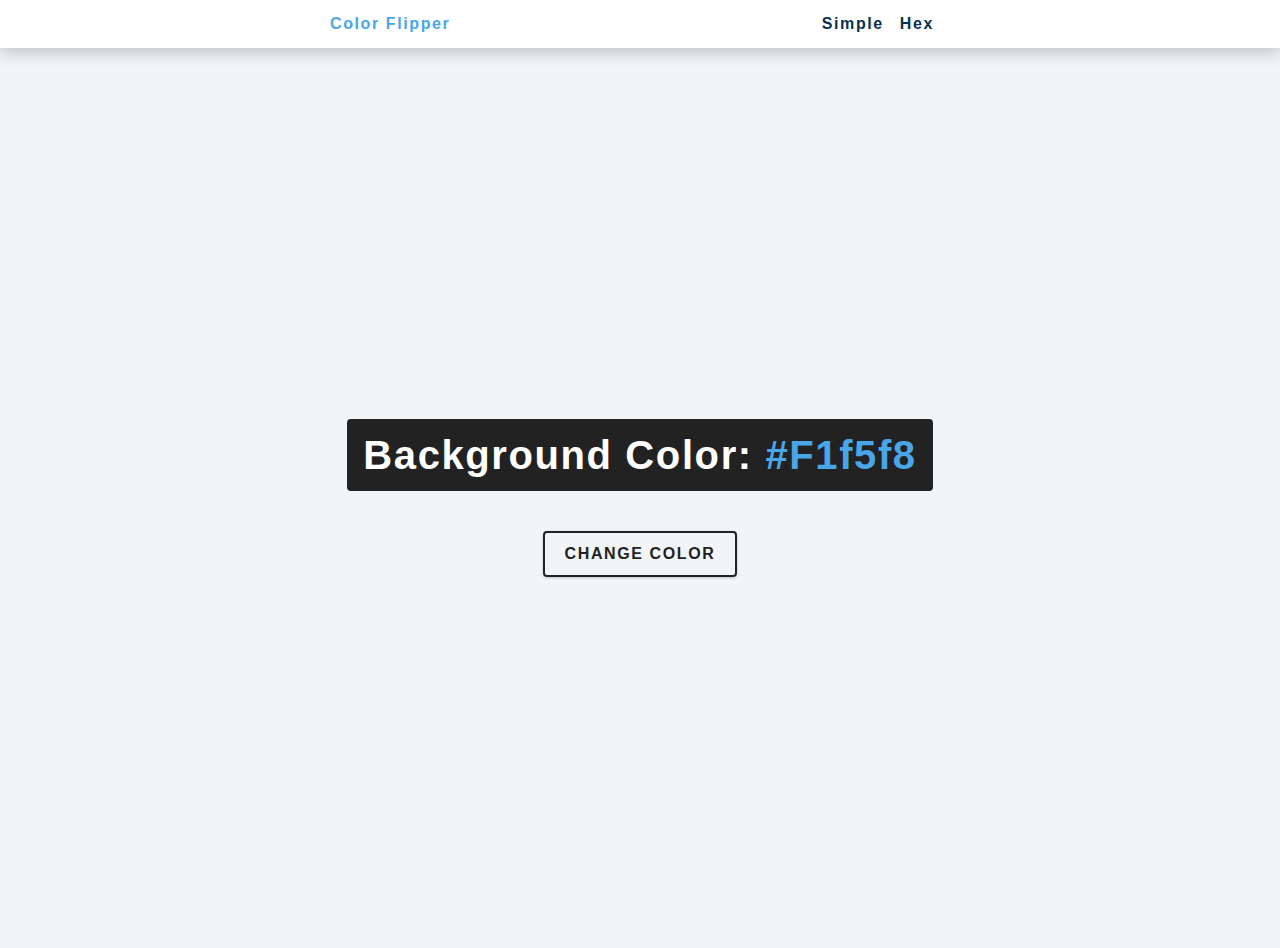
<file: index.html>
<!DOCTYPE html>
<html lang="en">
<head>
    <meta charset="UTF-8">
    <meta name="viewport" content="width=device-width, initial-scale=1.0">
    <title>Color Flipper Simple</title>
    <link rel="stylesheet" href="style.css"/> 
</head>
<body>
    <nav>
        <div class="nav-center">
            <h4>Color Flipper</h4>
            <ul class="nav-links">
                <li>
                    <a href="index.html">Simple</a>
                </li>
                <li>
                    <a href="hex.html">Hex</a> 
                </li>
            </ul>
        </div>
    </nav>
    <main>
        <div class="container">
            <h2>Background Color: <span class="color">#f1f5f8</span></h2>
            <button class="btn btn-hero" id="btn">Change Color</button> 
        </div>
    </main>
    <script src="app.js"></script> 
</body>
</html>
</file>
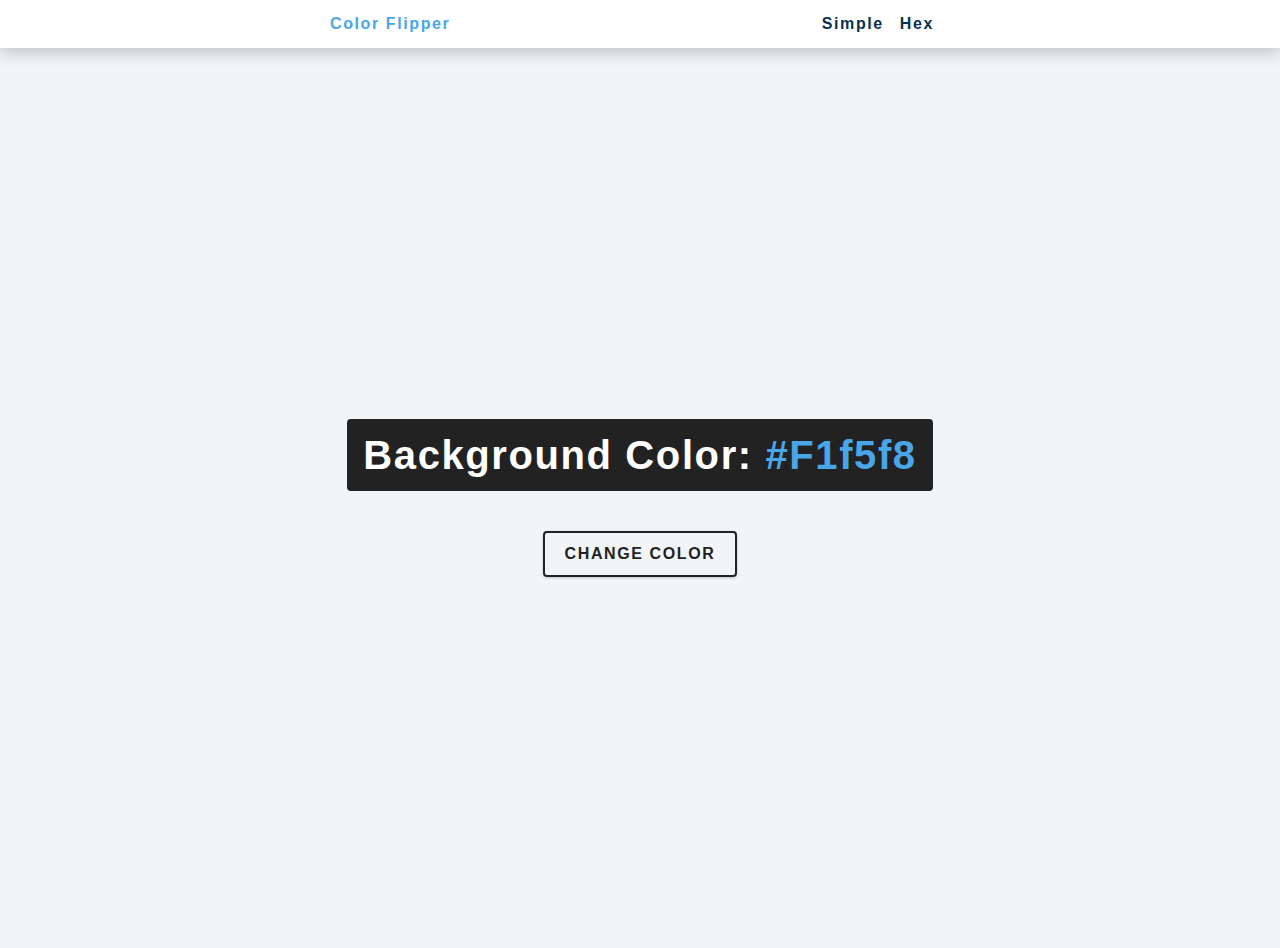
<file: hex.html>
<!DOCTYPE html>
<html lang="en">
<head>
    <meta charset="UTF-8">
    <meta name="viewport" content="width=device-width, initial-scale=1.0">
    <title>Color Flipper Simple</title>
    <link rel="stylesheet" href="style.css"/> 
</head>
<body>
    <nav>
        <div class="nav-center">
            <h4>Color Flipper</h4>
            <ul class="nav-links">
                <li>
                    <a href="index.html">Simple</a>
                </li>
                <li>
                    <a href="hex.html">Hex</a> 
                </li>
            </ul>
        </div>
    </nav>
    <main>
        <div class="container">
            <h2>Background Color: <span class="color">#f1f5f8</span></h2>
            <button class="btn btn-hero" id="btn">Change Color</button> 
        </div>
    </main>
    <script src="hex.js"></script> 
</body>
</html>
</file>
<file: style.css>
:root {
    /* Primary color shades */
    --clr-primary-1: hsl(205, 86%, 17%);
    --clr-primary-2: hsl(205, 77%, 27%);
    --clr-primary-3: hsl(205, 72%, 37%);
    --clr-primary-4: hsl(205, 63%, 48%);
    --clr-primary-5: hsl(205, 78%, 60%); /* Main Primary Color */
    --clr-primary-6: hsl(205, 89%, 70%);
    --clr-primary-7: hsl(205, 90%, 76%);
    --clr-primary-8: hsl(205, 86%, 81%);
    --clr-primary-9: hsl(205, 90%, 88%);
    --clr-primary-10: hsl(205, 100%, 96%);
    
    /* Grey color shades */
    --clr-grey-1: hsl(209, 61%, 16%);
    --clr-grey-2: hsl(211, 39%, 23%);
    --clr-grey-3: hsl(209, 34%, 30%);
    --clr-grey-4: hsl(209, 28%, 39%);
    --clr-grey-5: hsl(210, 22%, 49%); /* Paragraph color */
    --clr-grey-6: hsl(209, 23%, 60%);
    --clr-grey-7: hsl(211, 27%, 70%);
    --clr-grey-8: hsl(210, 31%, 80%);
    --clr-grey-9: hsl(212, 33%, 89%);
    --clr-grey-10: hsl(210, 36%, 96%); /* Background color */
    
    /* Additional colors */
    --clr-white: #fff;
    --clr-red-dark: hsl(360, 67%, 44%);
    --clr-red-light: hsl(360, 71%, 66%);
    --clr-green-dark: hsl(125, 67%, 44%);
    --clr-green-light: hsl(125, 71%, 66%);
    --clr-black: #222;
  
    /* Typography */
    --ff-primary: "Roboto", sans-serif;
    --ff-secondary: "Open Sans", sans-serif;
  
    /* Layout and effects */
    --transition: all 0.3s linear;
    --spacing: 0.1rem;
    --radius: 0.25rem;
    --light-shadow: 0 5px 15px rgba(0, 0, 0, 0.1);
    --dark-shadow: 0 5px 15px rgba(0, 0, 0, 0.2);
    --max-width: 1170px;
    --fixed-width: 620px;
  }
  
  /* Global Styles */
  *,
  ::after,
  ::before {
    margin: 0;
    padding: 0;
    box-sizing: border-box;
  }
  
  body {
    font-family: var(--ff-secondary);
    background: var(--clr-grey-10);
    color: var(--clr-grey-1);
    line-height: 1.5;
    font-size: 0.875rem;
  }
  
  ul {
    list-style-type: none;
  }
  
  a {
    text-decoration: none;
  }
  
  h1, h2, h3, h4 {
    letter-spacing: var(--spacing);
    text-transform: capitalize;
    line-height: 1.25;
    margin-bottom: 0.75rem;
    font-family: var(--ff-primary);
  }
  
  h1 { font-size: 3rem; }
  h2 { font-size: 2rem; }
  h3 { font-size: 1.25rem; }
  h4 { font-size: 0.875rem; }
  
  p {
    margin-bottom: 1.25rem;
    color: var(--clr-grey-5);
  }
  
  @media screen and (min-width: 800px) {
    h1 { font-size: 4rem; }
    h2 { font-size: 2.5rem; }
    h3 { font-size: 1.75rem; }
    h4 { font-size: 1rem; }
    body { font-size: 1rem; }
    h1, h2, h3, h4 { line-height: 1; }
  }
  
  /* Utility Classes */
  .section {
    padding: 5rem 0;
  }
  
  .section-center {
    width: 90vw;
    margin: 0 auto;
    max-width: var(--max-width);
  }
  
  @media screen and (min-width: 992px) {
    .section-center { width: 95vw; }
  }
  
  main {
    min-height: 100vh;
    display: grid;
    place-items: center;
  }
  
  /* Navigation */
  nav {
    background: var(--clr-white);
    height: 3rem;
    display: grid;
    align-items: center;
    box-shadow: var(--dark-shadow);
  }
  
  .nav-center {
    width: 90vw;
    max-width: var(--fixed-width);
    margin: 0 auto;
    display: flex;
    align-items: center;
    justify-content: space-between;
  }
  
  .nav-center h4 {
    margin-bottom: 0;
    color: var(--clr-primary-5);
  }
  
  .nav-links {
    display: flex;
  }
  
  nav a {
    text-transform: capitalize;
    font-weight: 700;
    font-size: 1rem;
    color: var(--clr-primary-1);
    letter-spacing: var(--spacing);
    margin-right: 1rem;
  }
  
  nav a:hover {
    color: var(--clr-primary-5);
  }
  
  /* Main Container */
  .container {
    text-align: center;
  }
  
  .container h2 {
    background: var(--clr-black);
    color: var(--clr-white);
    padding: 1rem;
    border-radius: var(--radius);
    margin-bottom: 2.5rem;
  }
  
  .color {
    color: var(--clr-primary-5);
  }
  
  /* Button Styles */
  .btn-hero {
    font-family: var(--ff-primary);
    text-transform: uppercase;
    background: transparent;
    color: var(--clr-black);
    letter-spacing: var(--spacing);
    display: inline-block;
    font-weight: 700;
    transition: var(--transition);
    border: 2px solid var(--clr-black);
    cursor: pointer;
    box-shadow: 0 1px 3px rgba(0, 0, 0, 0.2);
    border-radius: var(--radius);
    font-size: 1rem;
    padding: 0.75rem 1.25rem;
  }
  
  .btn-hero:hover {
    color: var(--clr-white);
    background: var(--clr-black);
  }
</file>
